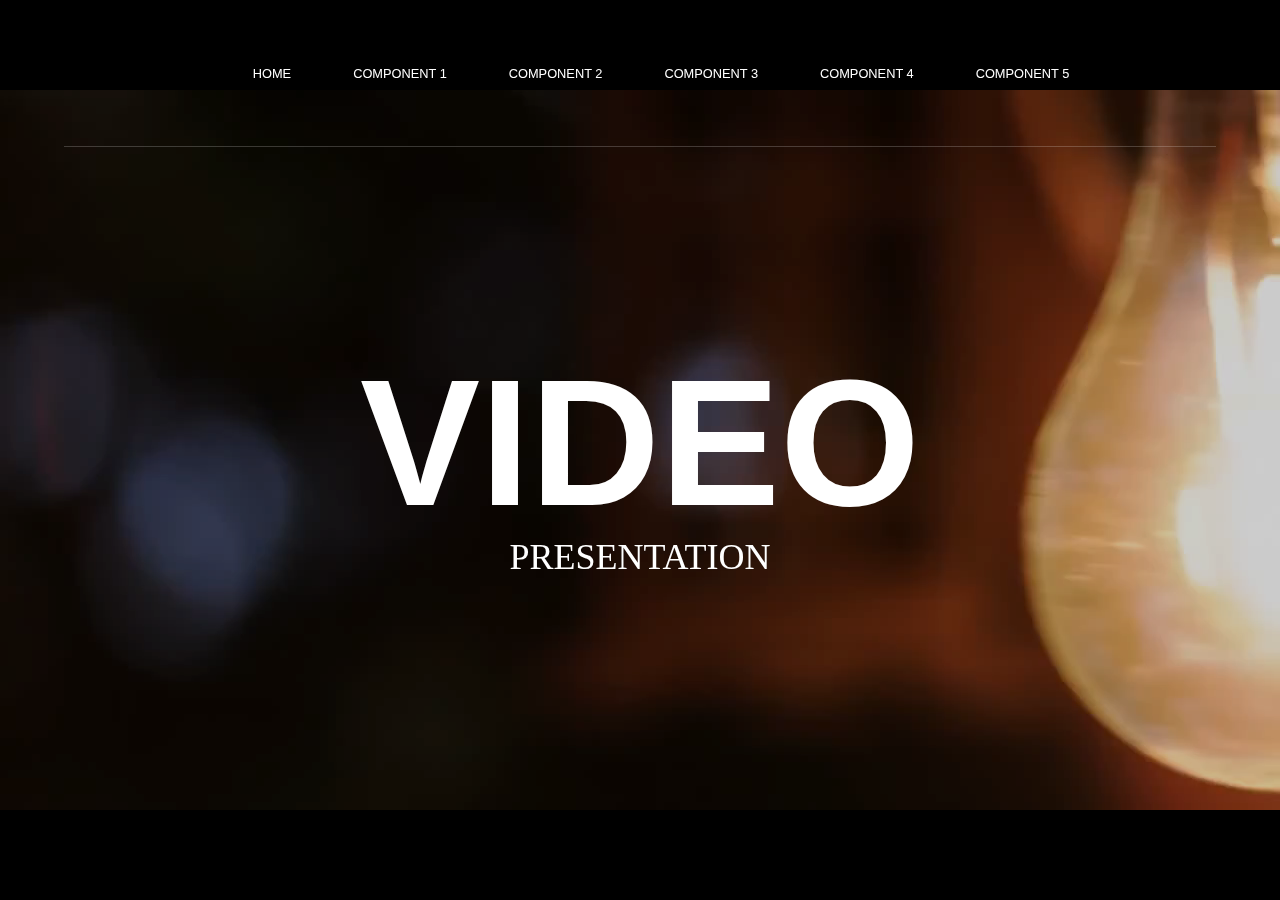
<file: components/5/component.html>
<!DOCTYPE html>
<html>
<head>
    <meta charset="UTF-8">
    <meta name="viewport" content="width=device-width, initial-scale=1.0">
    <title>WSP Component: Firstname Lastname</title>

    <link rel="stylesheet" type="text/css" href="../../css/reset.css" />
    <link rel="stylesheet" type="text/css" href="component.css" />


</head>

<body>



    <header>
        <nav>

            <ul>

                <li class="active"><a href="../../index.html">Home</a><li>
                <li><a href="../../components/1/component.html">Component 1</a><li>
                <li><a href="../../components/2/component.html">Component 2</a><li>
                <li><a href="../../components/3/component.html">Component 3</a><li>
                <li><a href="../../components/4/component.html">Component 4</a><li>
                <li><a href="../../components/5/component.html">Component 5</a><li>

            </ul>
        </nav>
    </header>
    <article>
        <h1>VIDEO</h1>
        <h2>PRESENTATION</h2>

    </article>
    <video loop="" autoplay="">
        <source src="../../media/light.mp4"></source>
    </video>

    </body>
    </html>
</file>
<file: components/5/component.css>
/* Component Stylesheet 
============================================================
============================================================*/

/* HEADER ============================== */



body {
    background-color: #000;
    color: #fff;
    max-width: 100%;
    position: relative;
}
video {
    opacity: 0.8;
}

nav{
    padding-top: 5%;
    padding-bottom: 5%;
    text-align: center;
}
nav ul li {

    display: inline;
}
img {
    margin: 50px 0 0 100px;
}
*header {
    margin-bottom: 30px;
    padding-top: 50px;
    position: relative;
}
header::after {
    clear: both;
}
nav ul li a {
    color: #fff;
    display: inline;
    font-family: "Lato",sans-serif;
    font-size: 0.8em;
    margin-left: 42px;
    padding: 0 8px;
    text-decoration: none;
    text-transform: uppercase;
}
article {
    border-top: 1px solid rgba(255, 255, 255, 0.2);
    font-family: "Merriweather",serif;
    font-size: 1.5em;
    font-weight: 300;
    padding-top: 15%;
    line-height: 0.6;
    margin: 0 auto;
    width: 1152px;
    text-align: center;
    max-width: 100%;
}
h2 {
    font-size: 1.5em;
}
article h2 {
    margin: 0;

    padding: 50px 0 0;
}
article h1{
    margin: 0;
    font-family: Sans-Serif;
    font-weight: bold;

    padding: 50px 0 0;
    font-size: 7.5em;




}
h2:nth-child(1), h2:nth-child(3) {
    font-weight: 400;
}
video {
    background: #333 none no-repeat scroll 0 0 / cover ;
    left: 50%;
    min-height: auto;
    min-width: auto;
    position: fixed;
    top: 50%;
    transform: translateX(-50%) translateY(-50%);
    z-index: -100;
    max-width: 100%;

}
</file>
